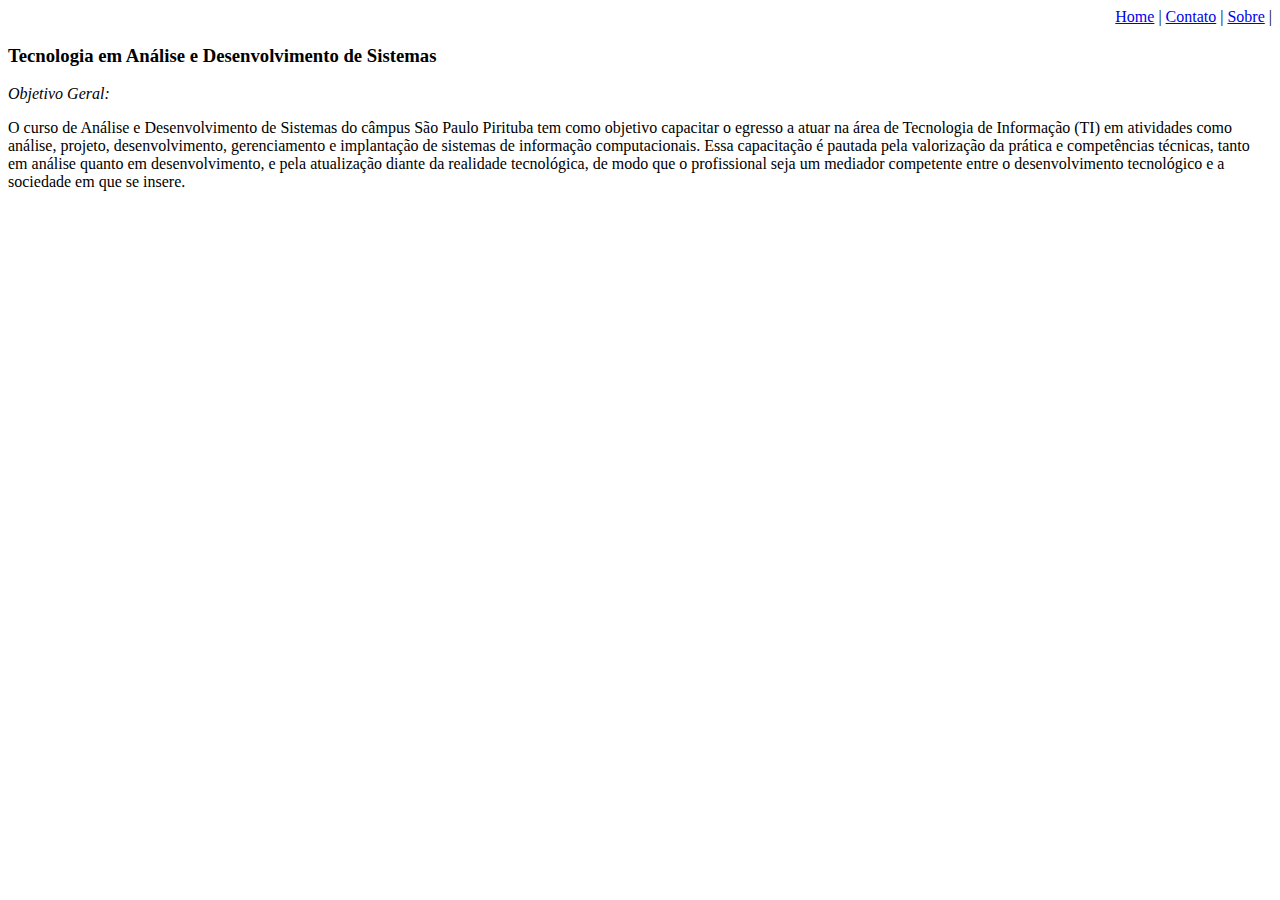
<file: ADS.html>
<!DOCTYPE html>
<html>

<head>
  <meta charset="utf-8">
  <meta name="viewport" content="width=device-width">
  <title>dwba4-semana-06</title>
  <link rel="shortcut icon" type="image/jpg" href="Favicon_Image_Location"/>
  
</head>

<body>
<nav style="text-align: end">
  <a href="index.html">Home</a> |
  <a href="contato.html">Contato</a> |
  <a href="sobre.html">Sobre</a> |
</nav>
<h3>Tecnologia em Análise e Desenvolvimento de Sistemas</h3>
  <i><p>Objetivo Geral:</p></i>
  <p>O curso de Análise e Desenvolvimento de Sistemas do câmpus São Paulo Pirituba tem como objetivo capacitar o egresso a atuar na área de Tecnologia de Informação (TI) em atividades como análise, projeto, desenvolvimento, gerenciamento e implantação de sistemas de informação computacionais. Essa capacitação é pautada pela valorização da prática e competências técnicas, tanto em análise quanto em desenvolvimento, e pela atualização diante da realidade tecnológica, de modo que o profissional seja um mediador competente entre o desenvolvimento tecnológico e a sociedade em que se insere.</p>

</body>

</html>
</file>
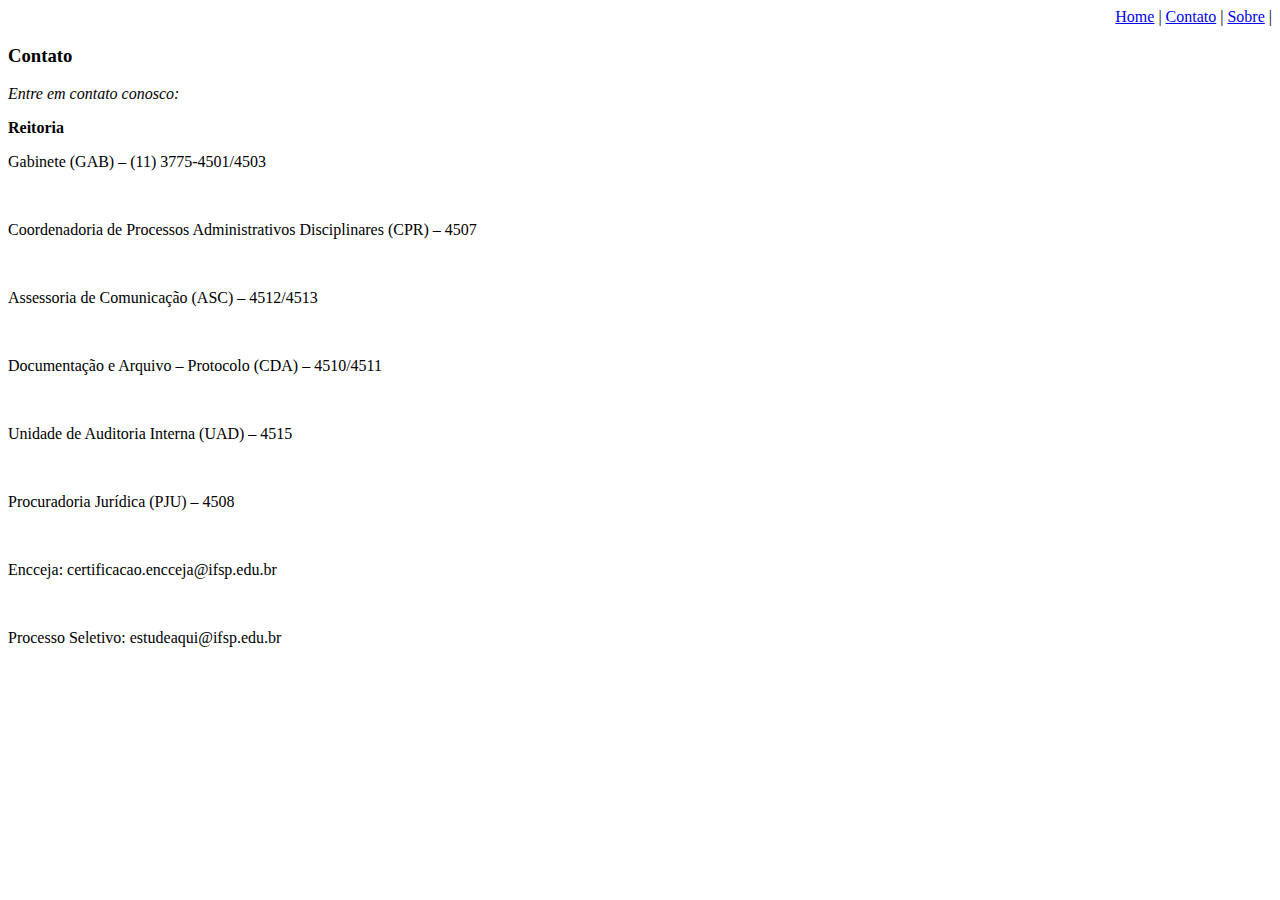
<file: contato.html>
<!DOCTYPE html>
<html>

<head>
  <meta charset="utf-8">
  <meta name="viewport" content="width=device-width">
  <title>dwba4-semana-06</title>
  <link rel="shortcut icon" type="image/jpg" href="Favicon_Image_Location"/>
  
</head>

<body>
<nav style="text-align: end">
  <a href="index.html">Home</a> |
  <a href="contato.html">Contato</a> |
  <a href="sobre.html">Sobre</a> |
</nav>
<h3>Contato</h3>
  <i><p>Entre em contato conosco:</p></i>
  <b><p>Reitoria</p></b>
  <p>Gabinete (GAB) – (11) 3775-4501/4503</p><br>
  <p>Coordenadoria de Processos Administrativos Disciplinares (CPR) – 4507</p><br>
  <p>Assessoria de Comunicação (ASC) – 4512/4513</p><br>
  <p>Documentação e Arquivo – Protocolo (CDA) – 4510/4511</p><br>
  <p>Unidade de Auditoria Interna (UAD) – 4515</p><br>
  <p>Procuradoria Jurídica (PJU) – 4508  </p><br>
  <b></b><p>Encceja: certificacao.encceja@ifsp.edu.br</p><b></b><br>
  <b></b><p>Processo Seletivo: estudeaqui@ifsp.edu.br</p><b></b><br>

</body>

</html>
</file>
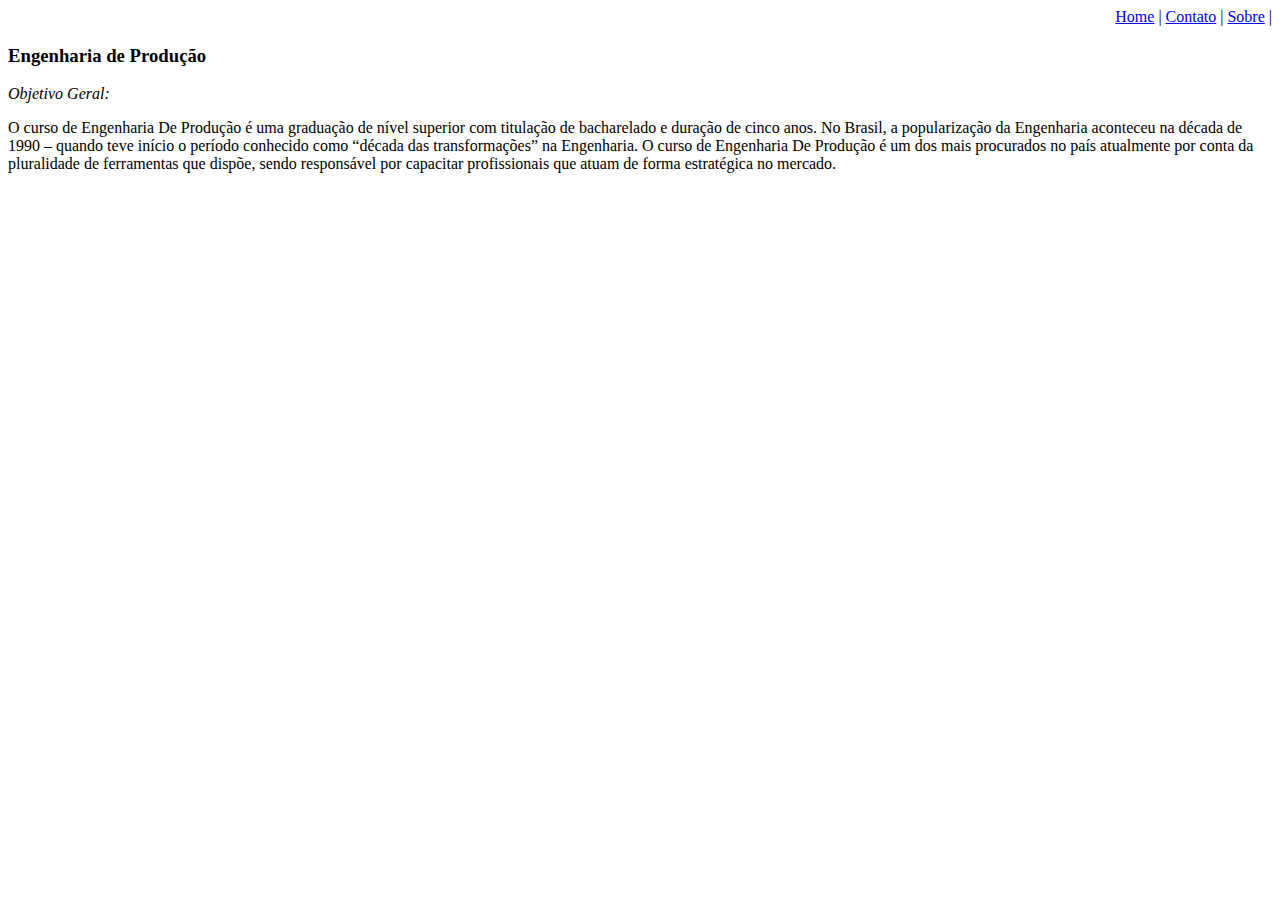
<file: engenharia.html>
<!DOCTYPE html>
<html>

<head>
  <meta charset="utf-8">
  <meta name="viewport" content="width=device-width">
  <title>dwba4-semana-06</title>
  <link rel="shortcut icon" type="image/jpg" href="Favicon_Image_Location"/>
  
</head>

<body>
<nav style="text-align: end">
  <a href="index.html">Home</a> |
  <a href="contato.html">Contato</a> |
  <a href="sobre.html">Sobre</a> |
</nav>
<h3>Engenharia de Produção</h3>
  <i><p>Objetivo Geral:</p></i>
  <p>O curso de Engenharia De Produção é uma graduação de nível superior com titulação de bacharelado e duração de cinco anos. No Brasil, a popularização da Engenharia aconteceu na década de 1990 – quando teve início o período conhecido como “década das transformações” na Engenharia. O curso de Engenharia De Produção é um dos mais procurados no país atualmente por conta da pluralidade de ferramentas que dispõe, sendo responsável por capacitar profissionais que atuam de forma estratégica no mercado.</p>

</body>

</html>
</file>
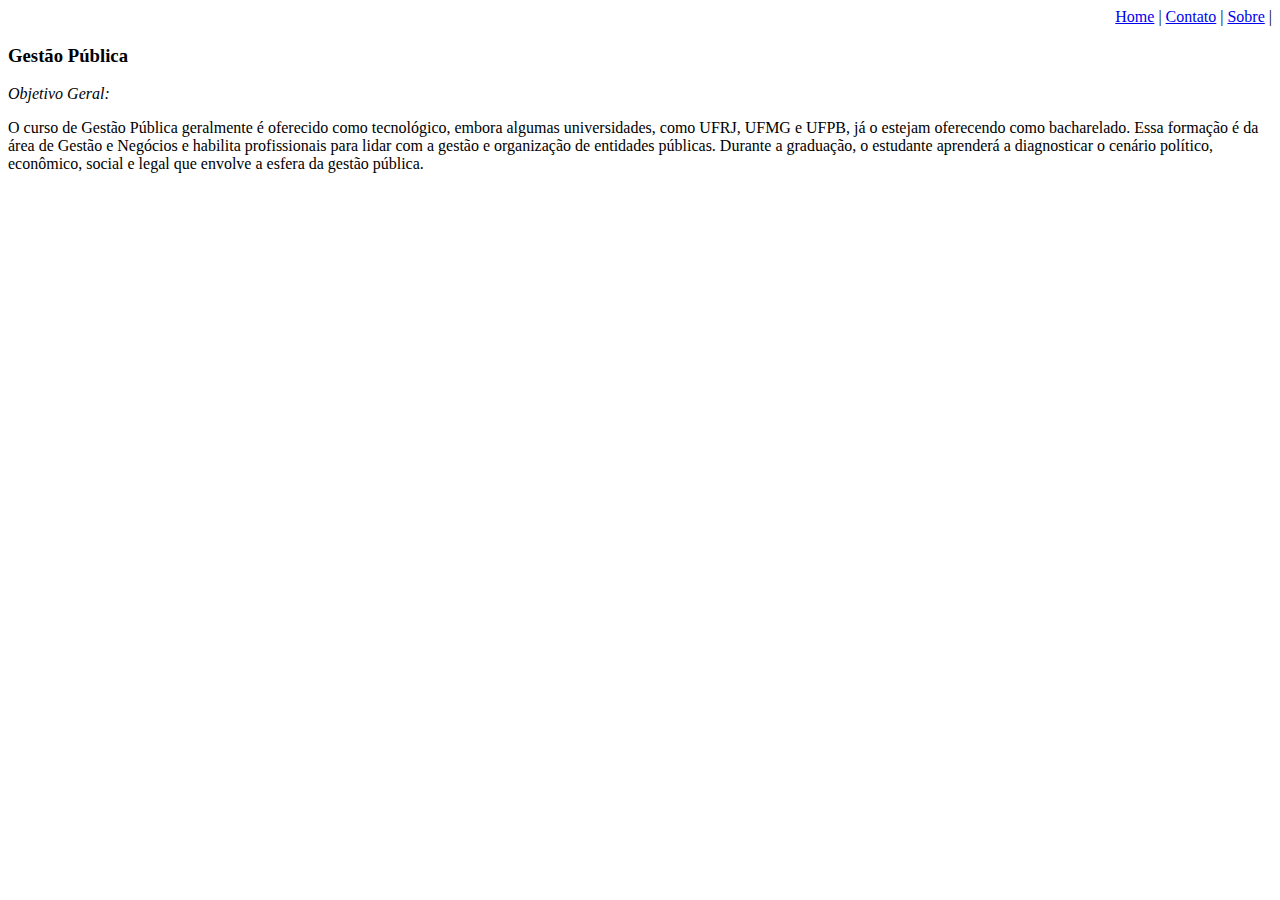
<file: GP.html>
<!DOCTYPE html>
<html>

<head>
  <meta charset="utf-8">
  <meta name="viewport" content="width=device-width">
  <title>dwba4-semana-06</title>
  <link rel="shortcut icon" type="image/jpg" href="Favicon_Image_Location"/>
  
</head>

<body>
<nav style="text-align: end">
  <a href="index.html">Home</a> |
  <a href="contato.html">Contato</a> |
  <a href="sobre.html">Sobre</a> |
</nav>
<h3>Gestão Pública</h3>
  <i><p>Objetivo Geral:</p></i>
  <p>O curso de Gestão Pública geralmente é oferecido como tecnológico, embora algumas universidades, como UFRJ, UFMG e UFPB, já o estejam oferecendo como bacharelado.
Essa formação é da área de Gestão e Negócios e habilita profissionais para lidar com a gestão e organização de entidades públicas.
Durante a graduação, o estudante aprenderá a diagnosticar o cenário político, econômico, social e legal que envolve a esfera da gestão pública.</p>

</body>

</html>
</file>
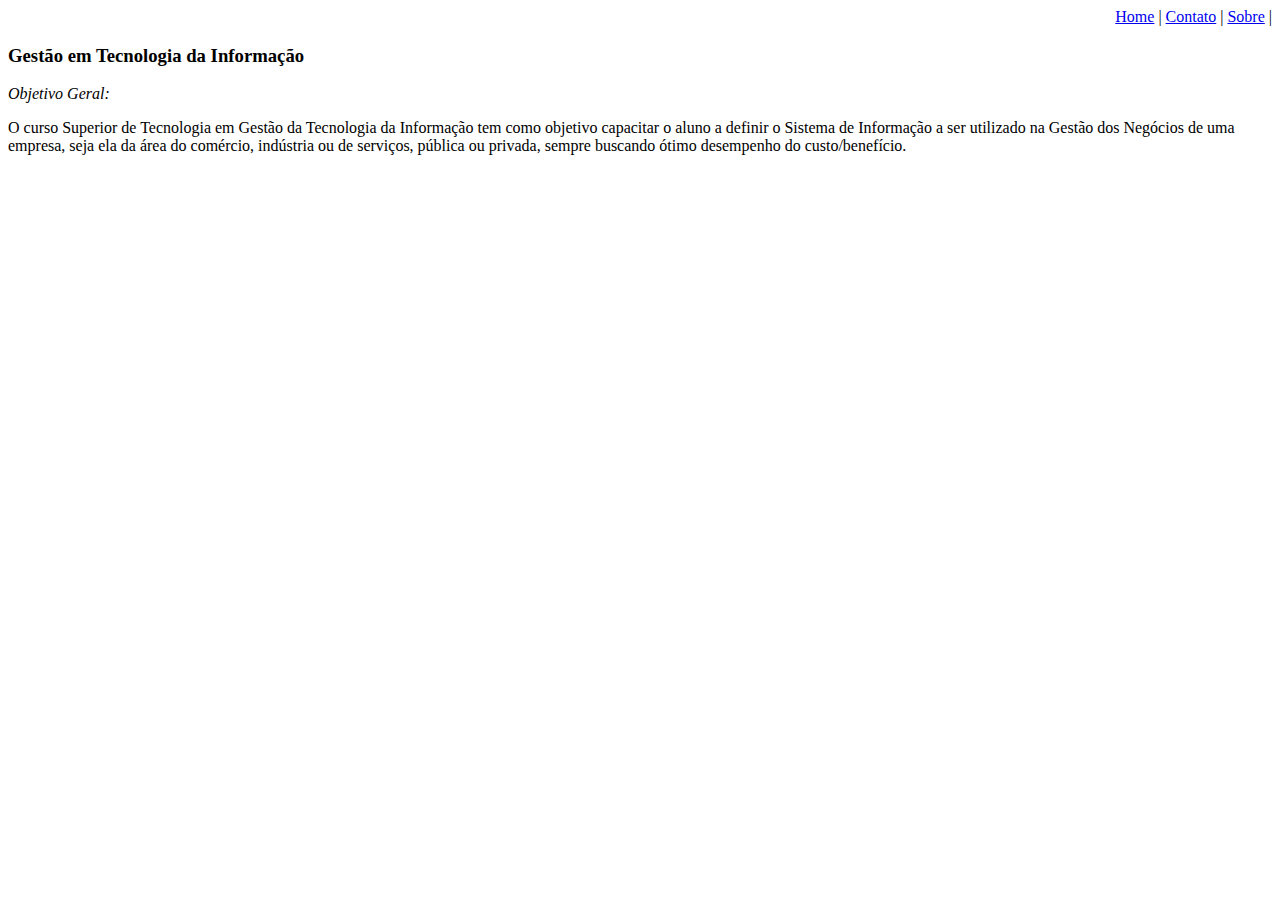
<file: GTI.html>
<!DOCTYPE html>
<html>

<head>
  <meta charset="utf-8">
  <meta name="viewport" content="width=device-width">
  <title>dwba4-semana-06</title>
  <link rel="shortcut icon" type="image/jpg" href="Favicon_Image_Location"/>
  
</head>

<body>
<nav style="text-align: end">
  <a href="index.html">Home</a> |
  <a href="contato.html">Contato</a> |
  <a href="sobre.html">Sobre</a> |
</nav>
<h3>Gestão em Tecnologia da Informação</h3>
  <i><p>Objetivo Geral:</p></i>
  <p>O curso Superior de Tecnologia em Gestão da Tecnologia da Informação tem como objetivo capacitar o aluno a definir o Sistema de Informação a ser utilizado na Gestão dos Negócios de uma empresa, seja ela da área do comércio, indústria ou de serviços, pública ou privada, sempre buscando ótimo desempenho do custo/benefício.</p>

</body>

</html>
</file>
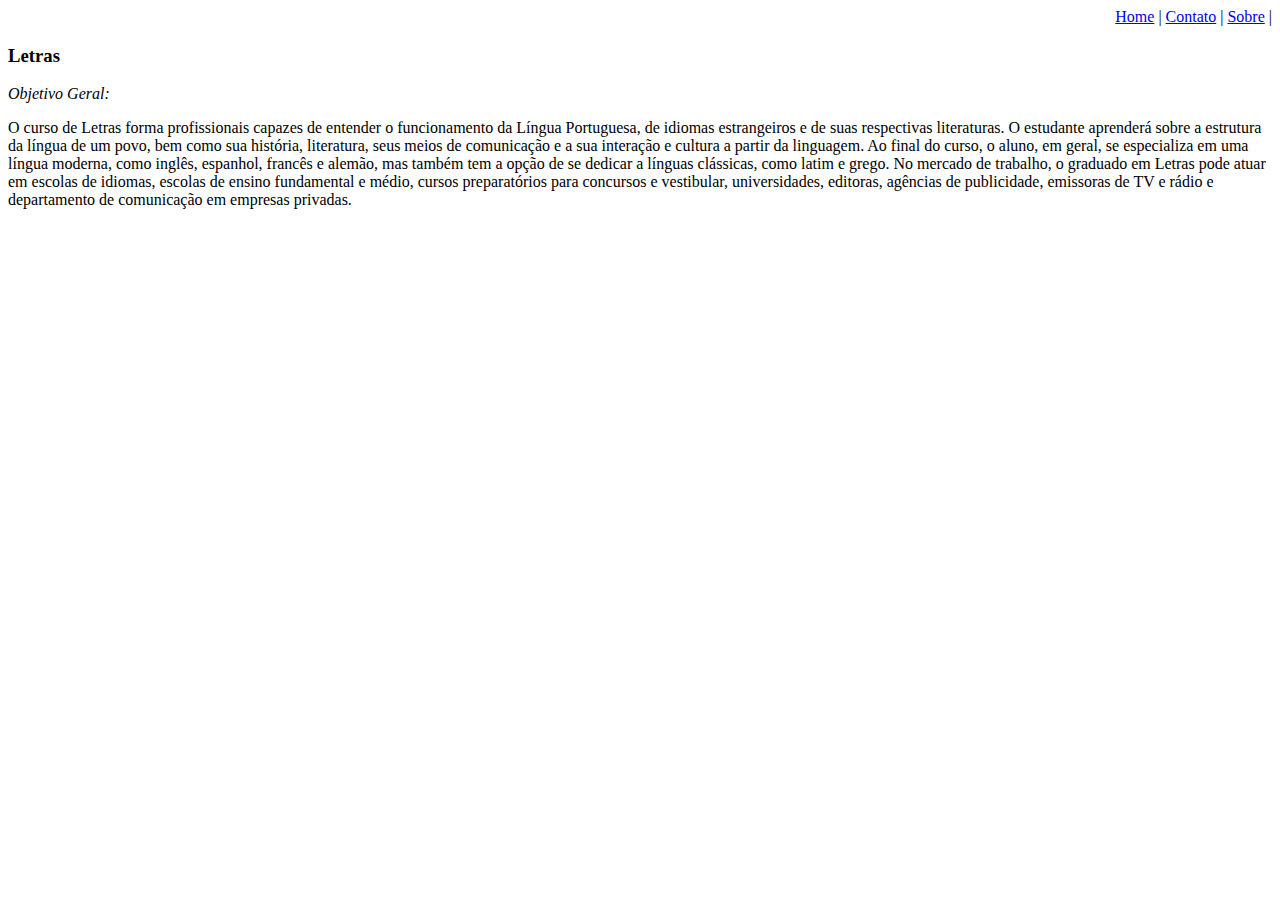
<file: letras.html>
<!DOCTYPE html>
<html>

<head>
  <meta charset="utf-8">
  <meta name="viewport" content="width=device-width">
  <title>dwba4-semana-06</title>
  <link rel="shortcut icon" type="image/jpg" href="Favicon_Image_Location"/>
  
</head>

<body>
<nav style="text-align: end">
  <a href="index.html">Home</a> |
  <a href="contato.html">Contato</a> |
  <a href="sobre.html">Sobre</a> |
</nav>
<h3>Letras</h3>
  <i><p>Objetivo Geral:</p></i>
  <p>O curso de Letras forma profissionais capazes de entender o funcionamento da Língua Portuguesa, de idiomas estrangeiros e de suas respectivas literaturas. O estudante aprenderá sobre a estrutura da língua de um povo, bem como sua história, literatura, seus meios de comunicação e a sua interação e cultura a partir da linguagem.
Ao final do curso, o aluno, em geral, se especializa em uma língua moderna, como inglês, espanhol, francês e alemão, mas também tem a opção de se dedicar a línguas clássicas, como latim e grego.
No mercado de trabalho, o graduado em Letras pode atuar em escolas de idiomas, escolas de ensino fundamental e médio, cursos preparatórios para concursos e vestibular, universidades, editoras, agências de publicidade, emissoras de TV e rádio e departamento de comunicação em empresas privadas.</p>

</body>

</html>
</file>
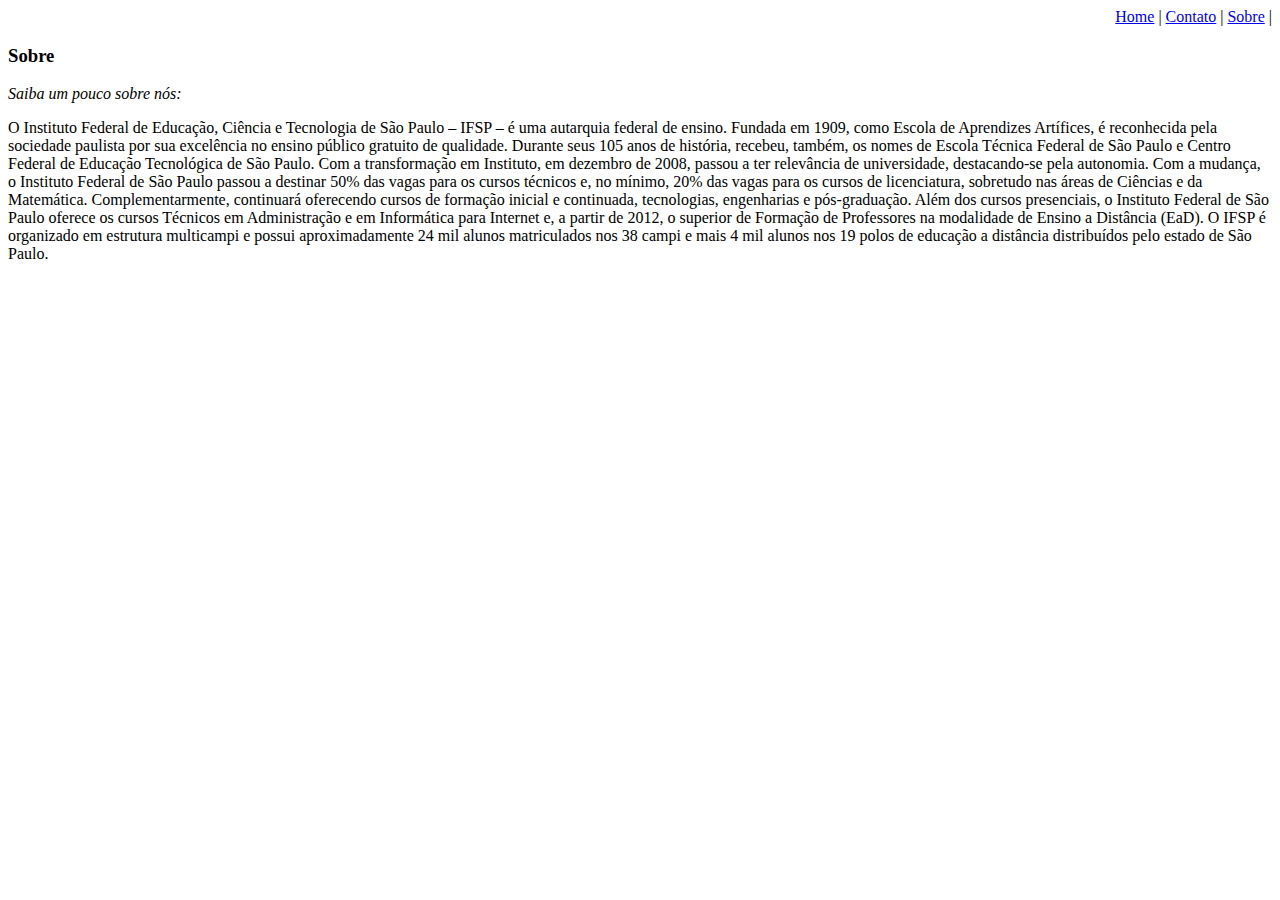
<file: sobre.html>
<!DOCTYPE html>
<html>

<head>
  <meta charset="utf-8">
  <meta name="viewport" content="width=device-width">
  <title>dwba4-semana-06</title>
  <link rel="shortcut icon" type="image/jpg" href="Favicon_Image_Location"/>
  
</head>

<body>
<nav style="text-align: end">
  <a href="index.html">Home</a> |
  <a href="contato.html">Contato</a> |
  <a href="sobre.html">Sobre</a> |
</nav>
<h3>Sobre</h3>
  <i><p>Saiba um pouco sobre nós:</p></i>
  <p>O Instituto Federal de Educação, Ciência e Tecnologia de São Paulo – IFSP – é uma autarquia federal de ensino.

Fundada em 1909, como Escola de Aprendizes Artífices, é reconhecida pela sociedade paulista por sua excelência no ensino público gratuito de qualidade.

Durante seus 105 anos de história, recebeu, também, os nomes de Escola Técnica Federal de São Paulo e Centro Federal de Educação Tecnológica de São Paulo. Com a transformação em Instituto, em dezembro de 2008, passou a ter relevância de universidade, destacando-se pela autonomia.

Com a mudança, o Instituto Federal de São Paulo passou a destinar 50% das vagas para os cursos técnicos e, no mínimo, 20% das vagas para os cursos de licenciatura, sobretudo nas áreas de Ciências e da Matemática. Complementarmente, continuará oferecendo cursos de formação inicial e continuada, tecnologias, engenharias e pós-graduação.

Além dos cursos presenciais, o Instituto Federal de São Paulo oferece os cursos Técnicos em Administração e em Informática para Internet e, a partir de 2012, o superior de Formação de Professores na modalidade de Ensino a Distância (EaD).

O IFSP é organizado em estrutura multicampi e possui aproximadamente 24 mil alunos matriculados nos 38 campi e mais 4 mil alunos nos 19 polos de educação a distância distribuídos pelo estado de São Paulo.</p>

</body>

</html>
</file>
